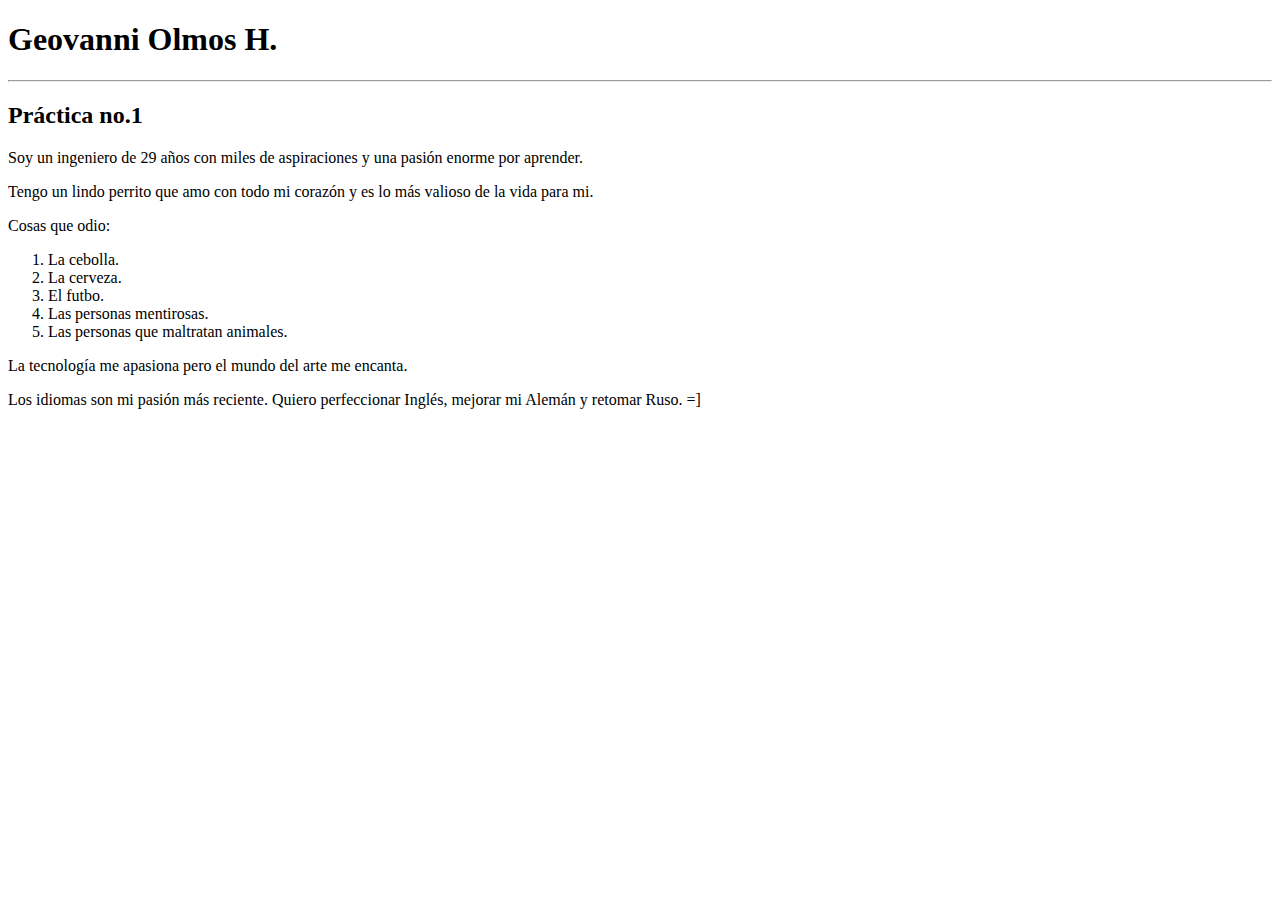
<file: etiquetas.html>
<!DOCTYPE html>
<html>
<head>
<title>Page Title</title>
</head>
<body>

<h1>Geovanni Olmos H.</h1>
<hr>
<h2>Práctica no.1</h2>
<p>Soy un ingeniero de 29 años con miles de aspiraciones y una pasión enorme por aprender.</p>
<p>Tengo un lindo perrito que amo con todo mi corazón y es lo más valioso de la vida para mi.</p>
<p>Cosas que odio: </p>
<ol>
 <li> La cebolla.
 </li>
 <li>
      La cerveza.
 </li>
 <li>
 El futbo.
 </li>
 <li>
 Las personas mentirosas.
 </li>
 <li>
 Las personas que maltratan animales.
 </li>
</ol>
<p>La tecnología me apasiona pero el mundo del arte me encanta.</p>
<p>Los idiomas son mi pasión más reciente. Quiero perfeccionar Inglés, mejorar mi Alemán y retomar Ruso. =]</p>

</body>
</html>
</file>
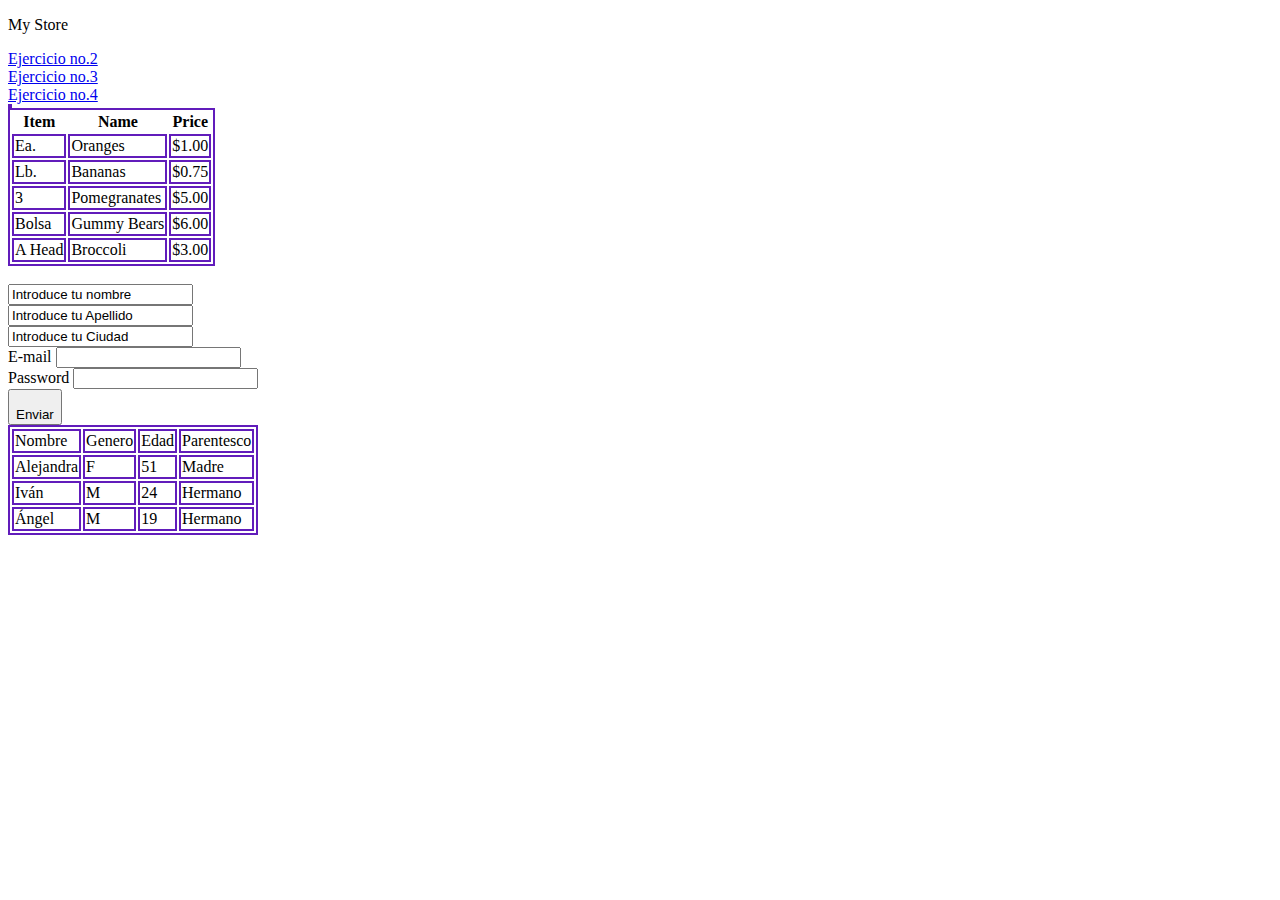
<file: myStore.html>
<!DOCTYPE html>
<html lang="en">
<head>
    <meta charset="UTF-8">
    <meta http-equiv="X-UA-Compatible" content="IE=edge">
    <meta name="viewport" content="width=device-width, initial-scale=1.0">
    <title>Document</title>
    <style> table,
    td{
        border: 2px solid rgb(97, 28, 187);
    }</style>
</head>
<body>
    <table>
    <p>My Store</p>
    <a href="#ex2" title="Ejercicio no.2">Ejercicio no.2</a> <br>
    <a href="#ex3" title="Ejercicio no.3">Ejercicio no.3</a><br>
    <a href="#ex4" title="Ejercicio no.4">Ejercicio no.4</a>

    
    <a id="#ex3"></a>
    <table>
        <tr>
            <th>Item</th>
            <th>Name</th>
            <th>Price</th>
        </tr>
          
        </tr>
        <tr> <td>Ea.</td><td>Oranges</td><td>$1.00</td></tr>
        <tr><td>Lb.</td><td>Bananas</td><td>$0.75</td></tr>
        <tr><td>3</td><td>Pomegranates</td><td>$5.00</td></tr>
        <tr><td>Bolsa</td><td>Gummy Bears</td><td>$6.00</td></tr>
        <tr><td>A Head</td><td>Broccoli</td><td>$3.00</td></tr>
    </table>
<br>

<a id="#ex3"></a>
<input type="text"value="Introduce tu nombre" /><br>
<input type="text" value="Introduce tu Apellido" /><br>
<input type="text" value="Introduce tu Ciudad" /><br>
<span>E-mail</span>
<input type="email"><br>
<span>Password</span>
<input type="password"><br>
<input type="button" value="
Enviar">
<a id="#ex4"></a>
<br>
<table class="uno">
<tr><td>Nombre</td><td>Genero</td><td>Edad</td><td>Parentesco</td></tr>
<tr><td>Alejandra</td><td>F</td><td>51</td><td>Madre</td></tr>
<tr><td>Iván</td><td>M</td><td>24</td><td>Hermano</td></tr>
<tr><td>Ángel</td><td>M</td><td>19</td><td>Hermano</td></tr>

</table>

</body>
</html>
</file>
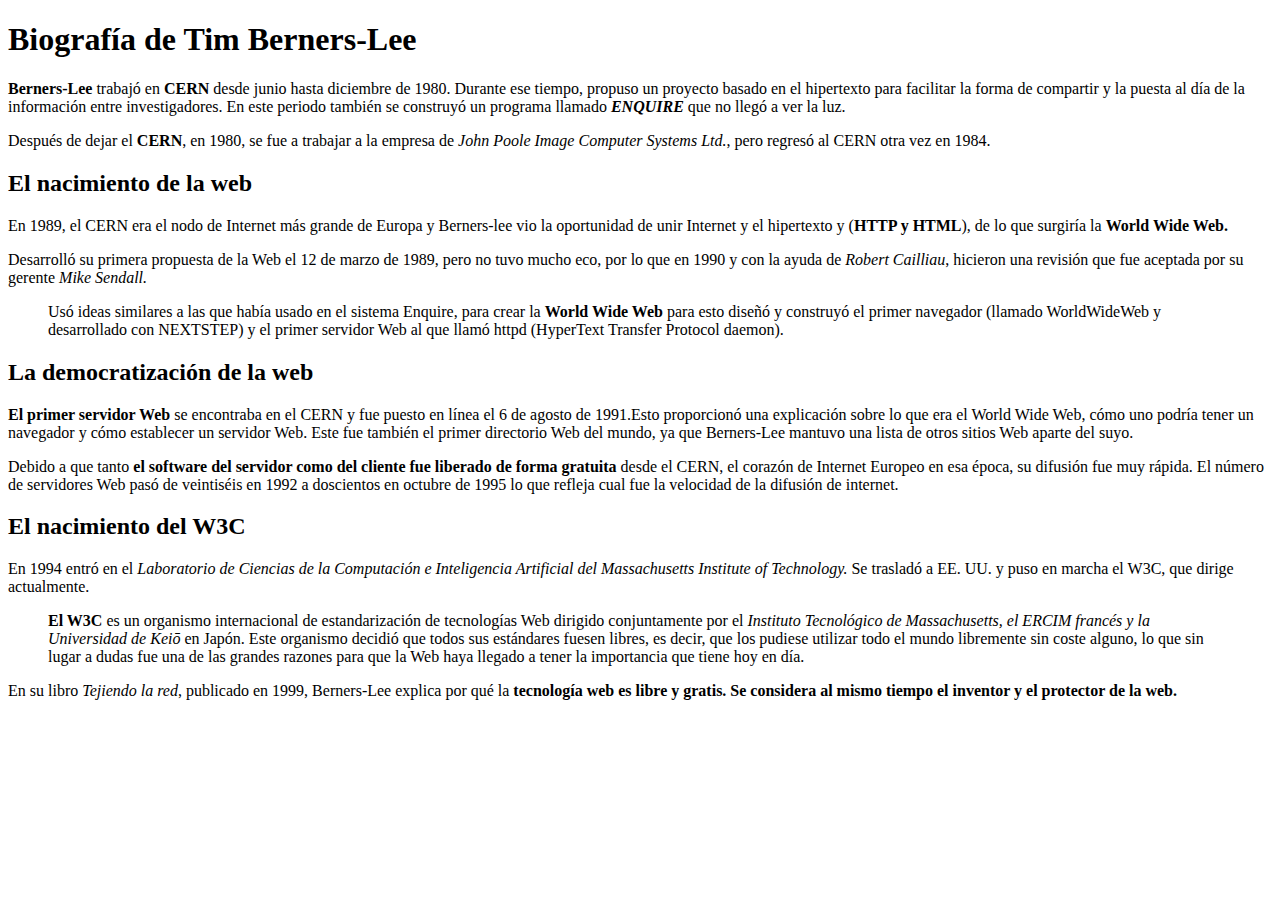
<file: replica de html.html>
<!DOCTYPE html>
<html>
<head>
<title>Biografía de Tim Berners-Lee</title>
</head>
<body>

<div>

<h1>Biografía de Tim Berners-Lee</h1>

<p><b>Berners-Lee</b> trabajó en <b>CERN</b> desde junio hasta diciembre de 1980. Durante ese tiempo, propuso un proyecto basado en el hipertexto para facilitar la forma de compartir y la puesta al día de la 	  información entre investigadores. En este periodo también se construyó un programa llamado <i><b>ENQUIRE</b>	</i> que no llegó a ver la luz.
</p>
<p>Después de dejar el <b>CERN</b>, en 1980, se fue a trabajar a la empresa de <i>John Poole Image Computer 	 Systems Ltd.</i>, pero regresó al CERN otra vez en 1984.
</p>
    
</div>

<div>

<h2>El nacimiento de la web</h2>
<p>
En 1989, el CERN era el nodo de Internet más grande de Europa y Berners-lee vio la oportunidad de unir Internet y el hipertexto y (<b>HTTP y HTML</b>), de lo que surgiría la <b>World Wide Web.</b>
</p>
<p>
Desarrolló su primera propuesta de la Web el 12 de marzo de 1989, pero no tuvo mucho eco, por lo que en 1990 y con la ayuda de <i>Robert Cailliau</i>, hicieron una revisión que fue aceptada por su gerente <i>Mike Sendall.</i>
</p> 
<blockquote>Usó ideas similares a las que había usado en el sistema Enquire, para crear la <b>World Wide Web</b> para esto diseñó y construyó el primer navegador (llamado WorldWideWeb y desarrollado con NEXTSTEP) y el primer servidor Web al que llamó httpd (HyperText Transfer Protocol daemon).
</blockquote>
</div>
<div>
<h2>La democratización de la web</h2>
<p>
<b>El primer servidor Web</b> se encontraba en el CERN y fue puesto en línea el 6 de agosto de 1991.Esto proporcionó una explicación sobre lo que era el World Wide Web, cómo uno podría tener un navegador y cómo establecer un servidor Web. Este fue también el primer directorio Web del mundo, ya que Berners-Lee mantuvo una lista de otros sitios Web aparte del suyo. 
</p>
<p>
Debido a que tanto <b>el software del servidor como del cliente fue liberado de forma gratuita</b> desde el CERN, el corazón de Internet Europeo en esa época, su difusión fue muy rápida. El número de servidores Web pasó de veintiséis en 1992 a doscientos en octubre de 1995 lo que refleja cual fue la velocidad de la difusión de internet.
</p>
</div>
<div>
<p>
<h2>El nacimiento del W3C</h2>
En 1994 entró en el <i>Laboratorio de Ciencias de la Computación e Inteligencia Artificial del Massachusetts Institute of Technology.</i> Se trasladó a EE. UU. y puso en marcha el W3C, que dirige actualmente.</p> 

<blockquote><b>El W3C</b> es un organismo internacional de estandarización de tecnologías Web dirigido conjuntamente por el <i>Instituto Tecnológico de Massachusetts, el ERCIM francés y la Universidad de Keiō</i> en Japón. Este organismo decidió que todos sus estándares fuesen libres, es decir, que los pudiese utilizar todo el mundo libremente sin coste alguno, lo que sin lugar a dudas fue una de las grandes razones para que la Web haya llegado a tener la importancia que tiene hoy en día.</blockquote>
En su libro <i>Tejiendo la red</i>, publicado en 1999, Berners-Lee explica por qué la <b>tecnología web es libre y gratis. Se considera al mismo tiempo el inventor y el protector de la web.</b>
</div>
</body>
</html>
</file>
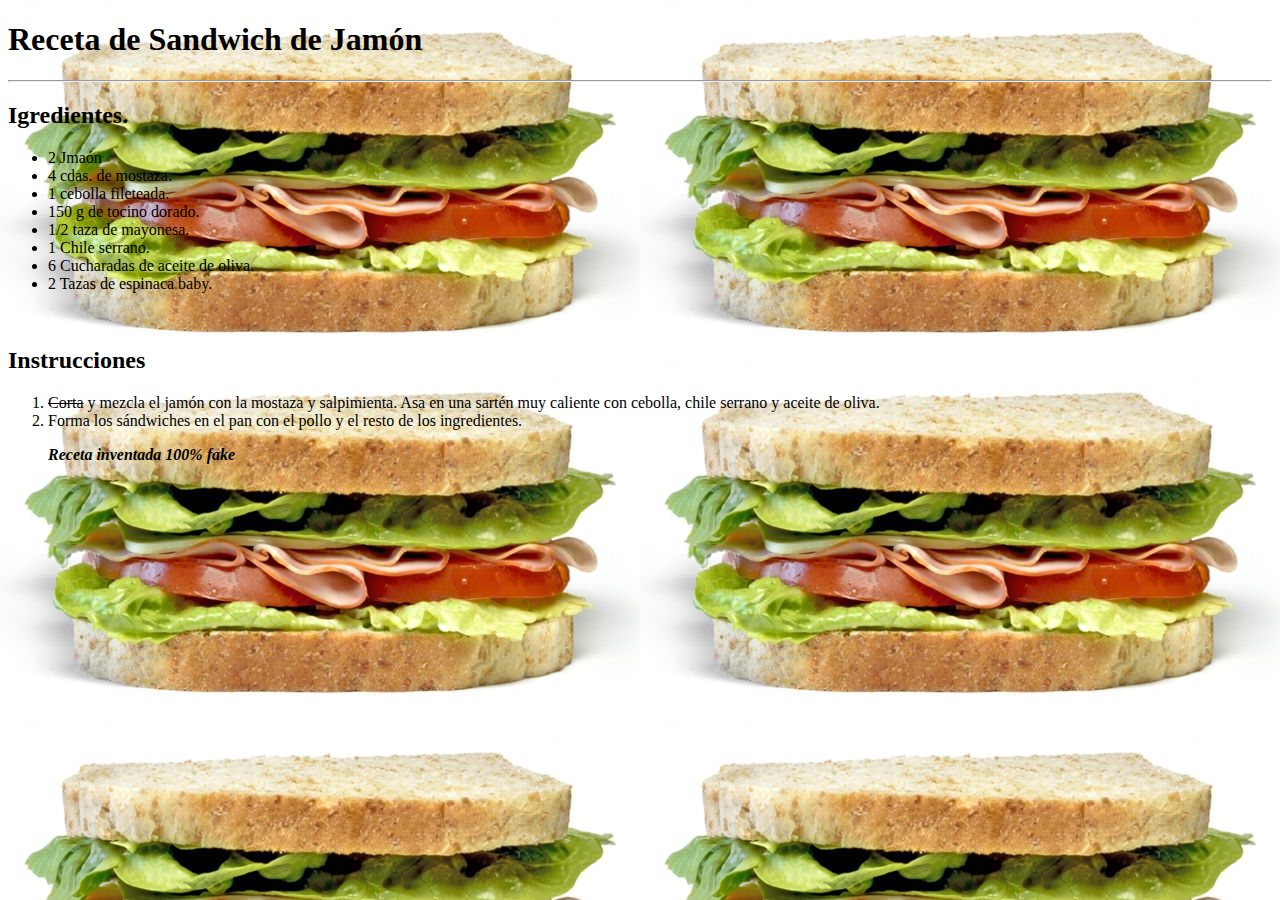
<file: sandwich.html>
<!DOCTYPE html>
<html lang="en">
<head>
    <meta charset="UTF-8">
    <meta http-equiv="X-UA-Compatible" content="IE=edge">
    <meta name="viewport" content="width=device-width, initial-scale=1.0">
    <title>Document</title>
</head>
<body background="sandwich.jpg">
    <h1>Receta de Sandwich de Jamón</h1>
    <hr>
    <p>
    <h2>Igredientes.</h2>
    <ul>
    <li>2 Jmaón</li>
    <li>4 cdas. de mostaza.</li>
    <li>1 cebolla fileteada.</li>
    <li>150 g de tocino dorado.</li>
    <li>1/2 taza de mayonesa.</li>
    <li>1 Chile serrano.</li>
    <li>6 Cucharadas de aceite de oliva.</li>
    <li>2 Tazas de espinaca baby.</li>
    </ul>
    <br>
    </p>
    <h2>Instrucciones</h2>

    <ol>
        <li><del>Corta</del> y mezcla el jamón con la mostaza y salpimienta. Asa en una sartén muy caliente con cebolla, chile serrano y aceite de oliva.</li>
        <li>Forma los sándwiches en el pan con el pollo y el resto de los ingredientes.</li>
    </ol>
    <blockquote><b><i>Receta inventada 100% fake</b></blockquote></i></blockquote>
</body>
</html>
</file>
